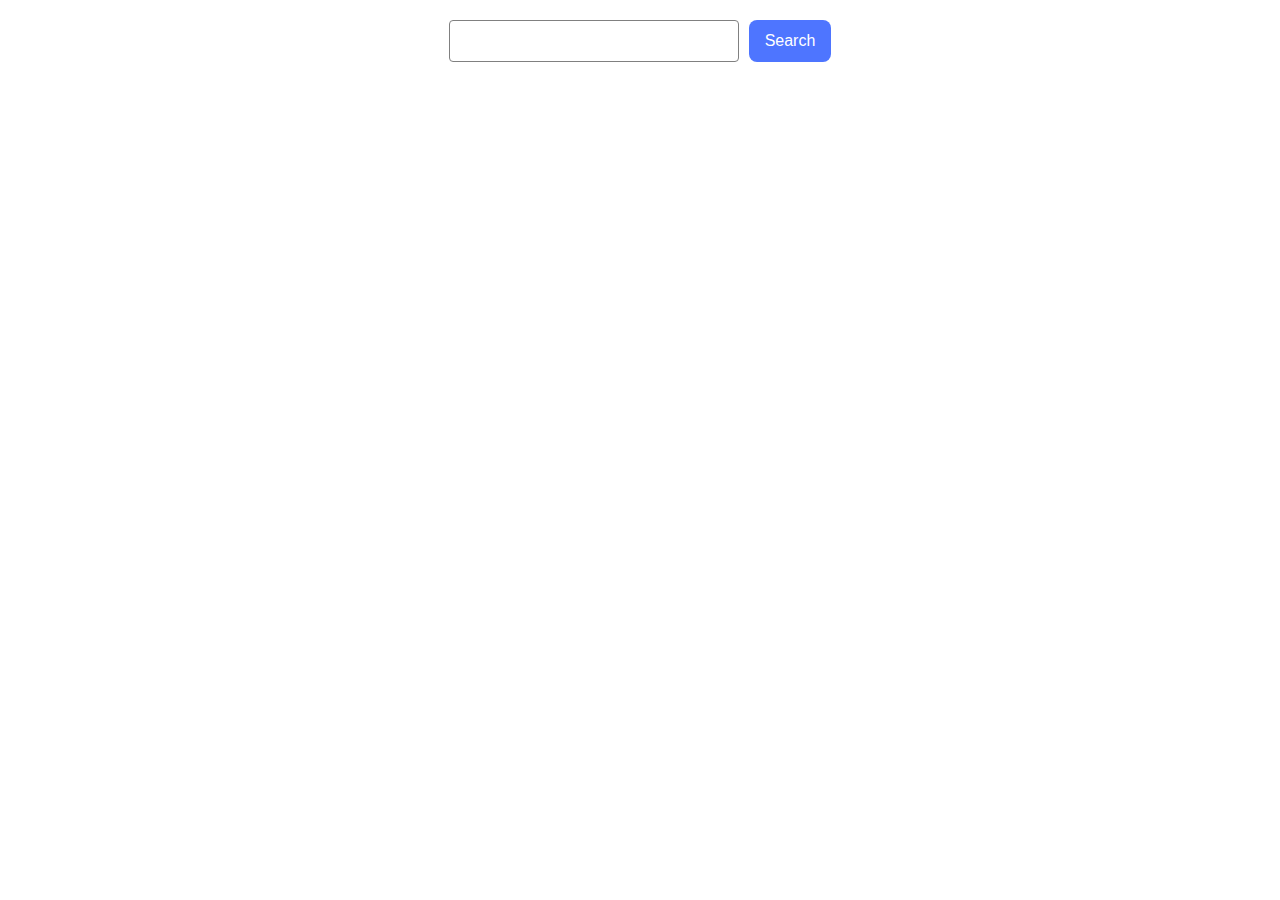
<file: src/index.html>
<!DOCTYPE html>
<html lang="en">
  <head>
    <meta charset="UTF-8" />
    <link rel="icon" type="image/svg+xml" href="/favicon.svg" />
    <meta name="viewport" content="width=device-width, initial-scale=1.0" />
    <title>Vanilla App Template</title>
    <link rel="stylesheet" href="./css/styles.css" />
    <link rel="stylesheet" href="./css/my-styles.css">
  </head>
  <body>
    
    
 <form class="form">
  <input type="text" name="search-text" />
  <button type="submit">Search</button>
  
</form>

<span class="loader loader-form hidden"></span>

<div class="loader-container hidden">
  
</div>

<ul class="gallery"></ul>


<span class="loader loader-more hidden"></span>
<button class="load-more hidden">Load More</button>

     <script type="module" src="./main.js"></script>
  </body>
</html>
</file>
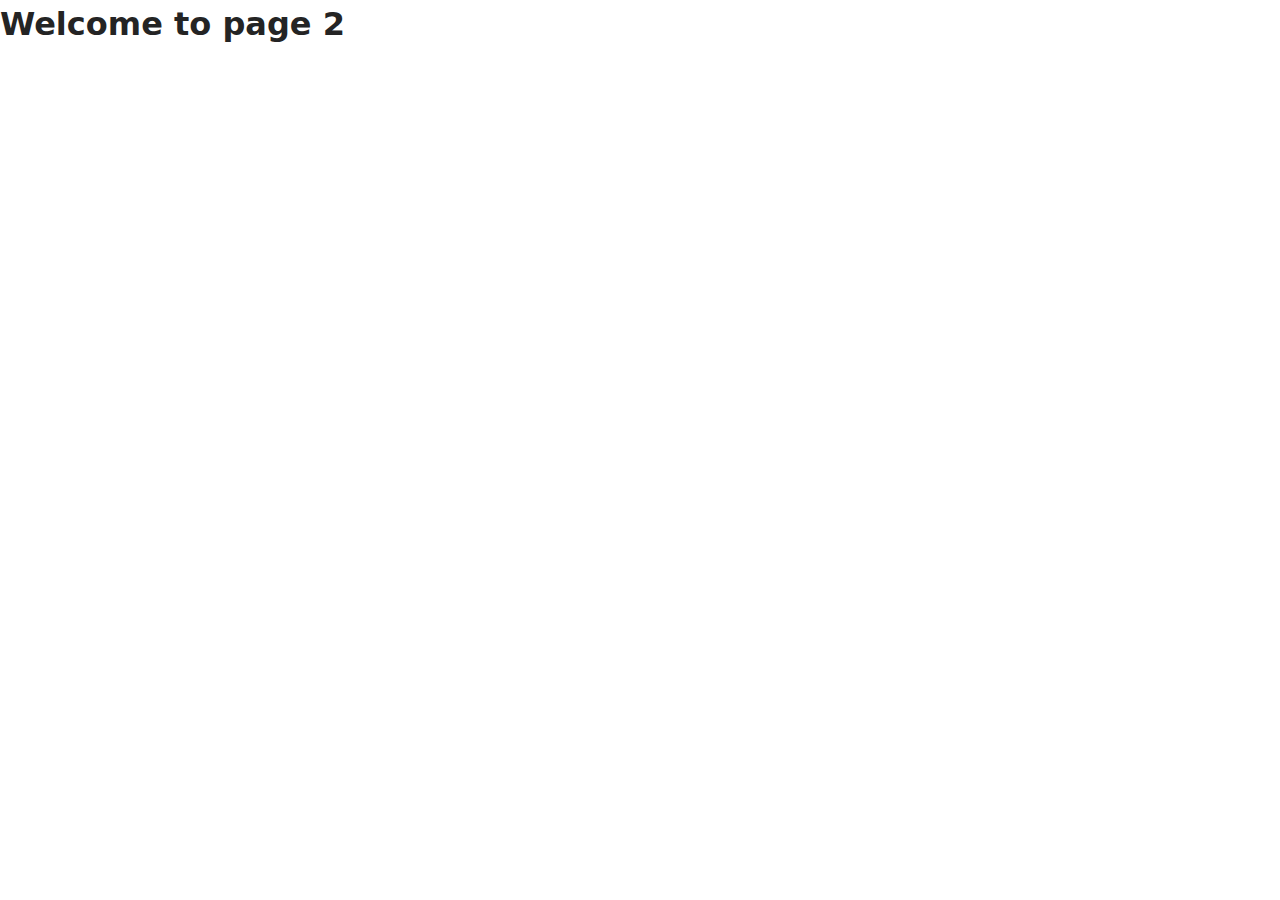
<file: src/page-2.html>
<!DOCTYPE html>
<html lang="en">
  <head>
    <meta charset="UTF-8" />
    <meta http-equiv="X-UA-Compatible" content="IE=edge" />
    <meta name="viewport" content="width=device-width, initial-scale=1.0" />
    <title>Page 2</title>
    <link rel="stylesheet" href="./css/styles.css" />
  </head>
  <body>
    <load
      src="./partials/header.html"
      icon-path="./img/sprite.svg#logo"
      highlight-act="active"
    />

    <main>
      <div class="container">
        <h1 class="main-title">
          <span class="main-title-gradient">Welcome</span> to page 2
        </h1>
        <load src="./partials/back-link.html" />
      </div>
    </main>

    <load src="./partials/footer.html" />
  </body>
</html>
</file>
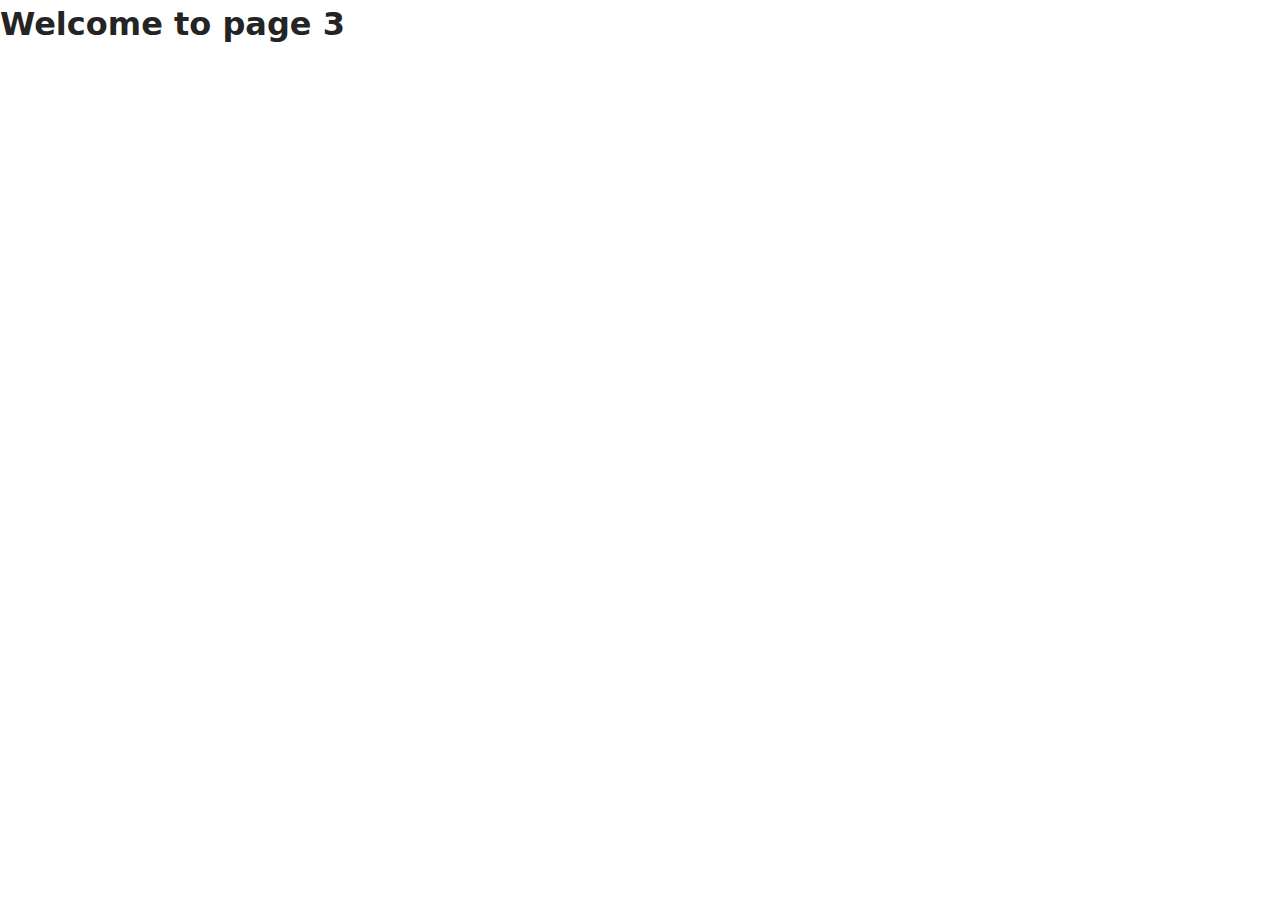
<file: src/page-3.html>
<!DOCTYPE html>
<html lang="en">
  <head>
    <meta charset="UTF-8" />
    <meta http-equiv="X-UA-Compatible" content="IE=edge" />
    <meta name="viewport" content="width=device-width, initial-scale=1.0" />
    <title>Page 3</title>
    <link rel="stylesheet" href="./css/styles.css" />
  </head>
  <body>
    <load
      src="./partials/header.html"
      icon-path="./img/sprite.svg#logo"
      highlight-curr="active"
    />

    <main>
      <div class="container">
        <h1 class="main-title">
          <span class="main-title-gradient">Welcome</span> to page 3
        </h1>
        <load src="./partials/back-link.html" />
      </div>
    </main>

    <load src="./partials/footer.html" />
  </body>
</html>
</file>
<file: src/css/my-styles.css>
.gallery {
  display: grid;
  grid-template-columns: repeat(auto-fill, minmax(300px, 1fr));
  gap: 12px;
  padding: 24px;
  list-style: none;
  margin: 0 auto;
  max-width: 1200px;
}

.gallery li {
  border: 1px solid #808080;
}

.gallery img {
  width: 100%;
  height: 200px;
  object-fit: cover;
  display: block;
  transition: transform 250ms cubic-bezier(0.4, 0, 0.2, 1);
}

.gallery img:hover {
  transform: scale(1.03);
}


.form {
  display: flex;
  justify-content: center;
  margin: 20px 0;
}

.form input {
  border: 1px solid #808080;
  border-radius: 4px;
  width: 272px;
  height: 40px;
  font-size: 16px;
  padding: 0 8px;
  margin-right: 10px;
}

.form button {
  border-radius: 8px;
  padding: 8px 16px;
  background: #4e75ff;
  border: none;
  color: #fff;
  font-size: 16px;
  cursor: pointer;
}


.load-more {
  display: block;
  margin: 20px auto;
  padding: 10px 20px;
  font-size: 16px;
  cursor: pointer;
}


.loader {
  width: 50px;
  height: 50px;
  border: 6px solid #f3f3f3;
  border-top: 6px solid #4e75ff;
  border-radius: 50%;
  animation: spin 1s linear infinite;

  
  display: block;
  margin: 20px auto;
}

@keyframes spin {
  0% { transform: rotate(0deg); }
  100% { transform: rotate(360deg); }
}

.hidden {
  display: none !important;
}
</file>
<file: src/css/styles.css>
/**
  |============================
  | include css partials with
  | default @import url()
  |============================
*/
/* Common styles */
@import url('./reset.css');
@import url('./base.css');
</file>
